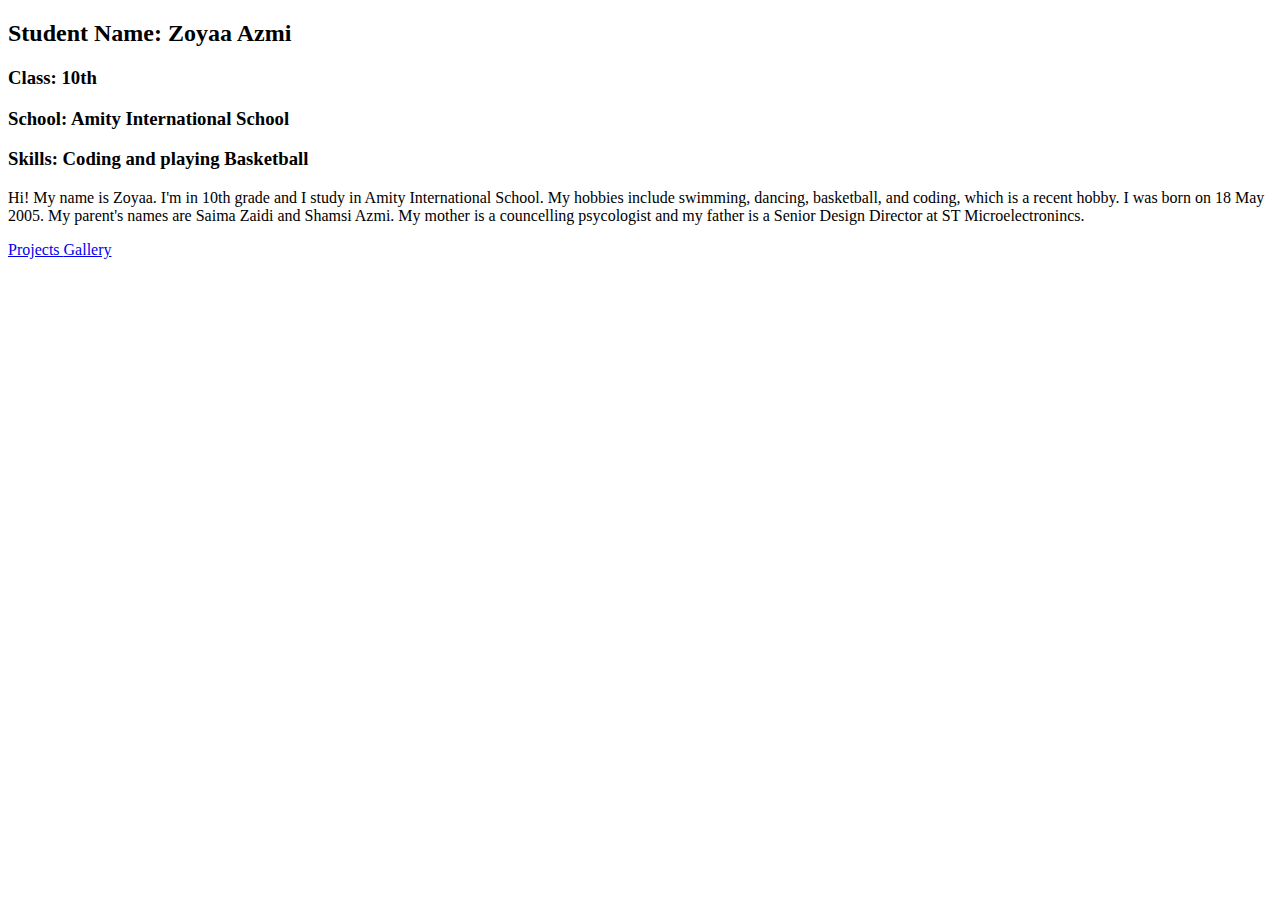
<file: index.html>
<!DOCTYPE HTML>
	<HTML>
	<HEAD>
		<TITLE style = "font-family: Times New Roman";>
			My Potfolio Page
		</TITLE>
	</HEAD>
	<BODY>
		<H2>
			Student Name: Zoyaa Azmi
		</H2>
		<H3>
			Class: 10th
		<H3>
			School: Amity International School
		</H3>
		<H3>
			Skills: Coding and playing Basketball
		</H3>
		<P>
			Hi! My name is Zoyaa. I'm in 10th grade and I study in Amity International School. My hobbies include swimming, dancing, basketball, and coding, which is a recent hobby. I was born on 18 May 2005. My parent's names are Saima Zaidi and Shamsi Azmi. My mother is a councelling psycologist and my father is a Senior Design Director at ST Microelectronincs.
		</P>
		<A HREF = "projects.html">
			Projects
		</A>
		<A HREF = "gallery.html">
			Gallery
		</A>
	</BODY>
</HTML>
</file>
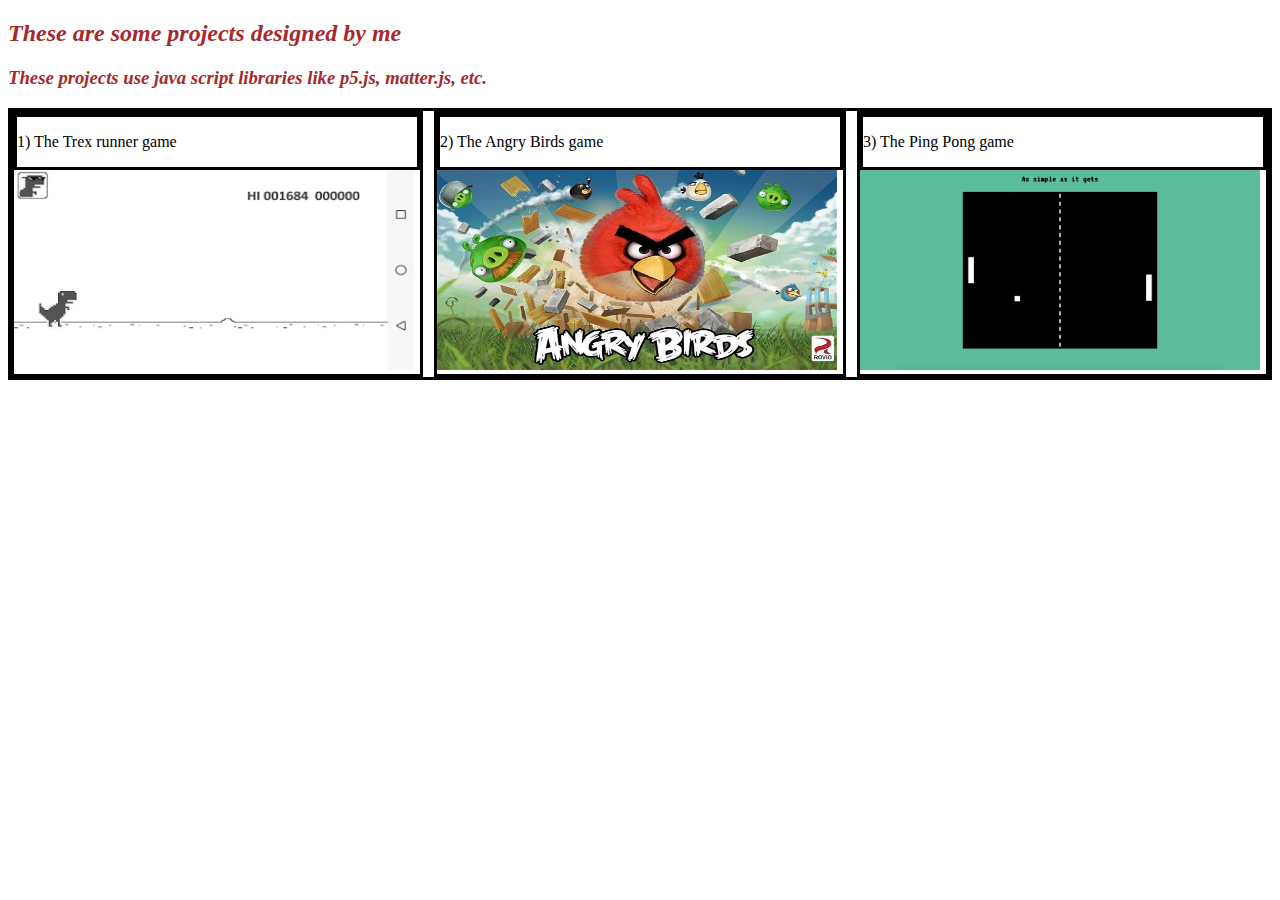
<file: projects.html>
<!DOCTYPE HTML>
<HTML>
<HEAD>
	<TITLE>
		Projects
	</TITLE>
	<LINK rel = "stylesheet" type = "text/css" href = "style.css"/>
</HEAD>
<BODY>
	<H2>
		These are some projects designed by me
	</H2>

	<H3>
		These projects use java script libraries like p5.js, matter.js, etc.
	</H3>

	<DIV class = "parentcontainer">
		<DIV class = "gamecontainer">
			<DIV class = "gamename">
			    <p>
			    	1) The Trex runner game
			    </p>
		    </DIV>
			<A HREF = "https://editor.p5js.org/whitehatjr/present/ePJrHCACM">
				<IMG src = "trex.png" width=400 height=200/>
		    </A>
	    </DIV>

	    <DIV class = "gamecontainer">
		    <DIV class = "gamename">
			    <p>
			    	2) The Angry Birds game
			    </p>
		    </DIV>
		    <A HREF = "https://zoya-azmi.github.io/angry-birds-complete-2/">
		    	<IMG src = "angry bird game img.jpg" width=400 height=200/>
		    </A>
	    </DIV>

	    <DIV class = "gamecontainer">
	    	<DIV class = "gamename">
			    <p>
			    	3) The Ping Pong game
			    </p>
		    </DIV>
		    <A HREF = "https://studio.code.org/projects/gamelab/l8gg2ID9B0WlHEEJqGS0jzX3nZ6XMF7Nz6oNYaaqcy4">
		    	<IMG src = "ping pong game.png" width=400 height=200/>
		    </A>
	    </DIV>
    </DIV>
</BODY>
</HTML>
</file>
<file: style.css>
H2 {
    color: brown;
	font-style: italic;
}
H3 {
	color: brown;
	font-style: italic;
}
DIV {
	border: solid;
}

.gamename {
	width:400px;
}

.parentcontainer {
	display: flex;
	justify-content: space-between;
}
</file>
